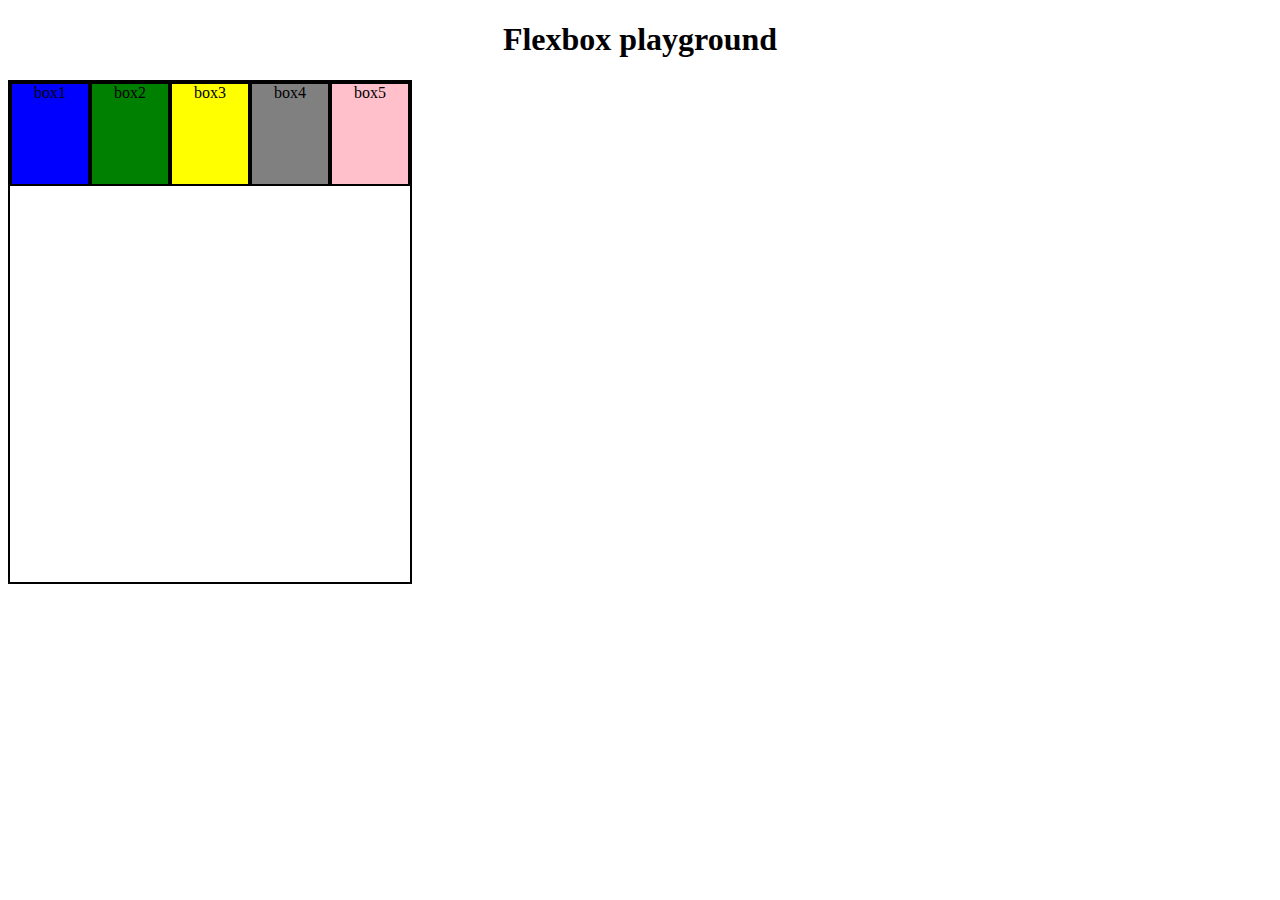
<file: csswebclass/index.html>
<!DOCTYPE html>
<html lang="en">
<head>
    <meta charset="UTF-8">
    <meta name="viewport" content="width=device-width, initial-scale=1.0">
    <title>my first problem</title>
    <link rel="stylesheet" href="style.css">
</head>
<body>
 <h1>Flexbox playground </h1>
 <div id="box">

<div id="box1">box1</div>
<div id="box2">box2</div>
<div id="box3">box3</div>
<div id="box4">box4</div>
<div id="box5">box5</div>

 </div>
</body>
</html>
</file>
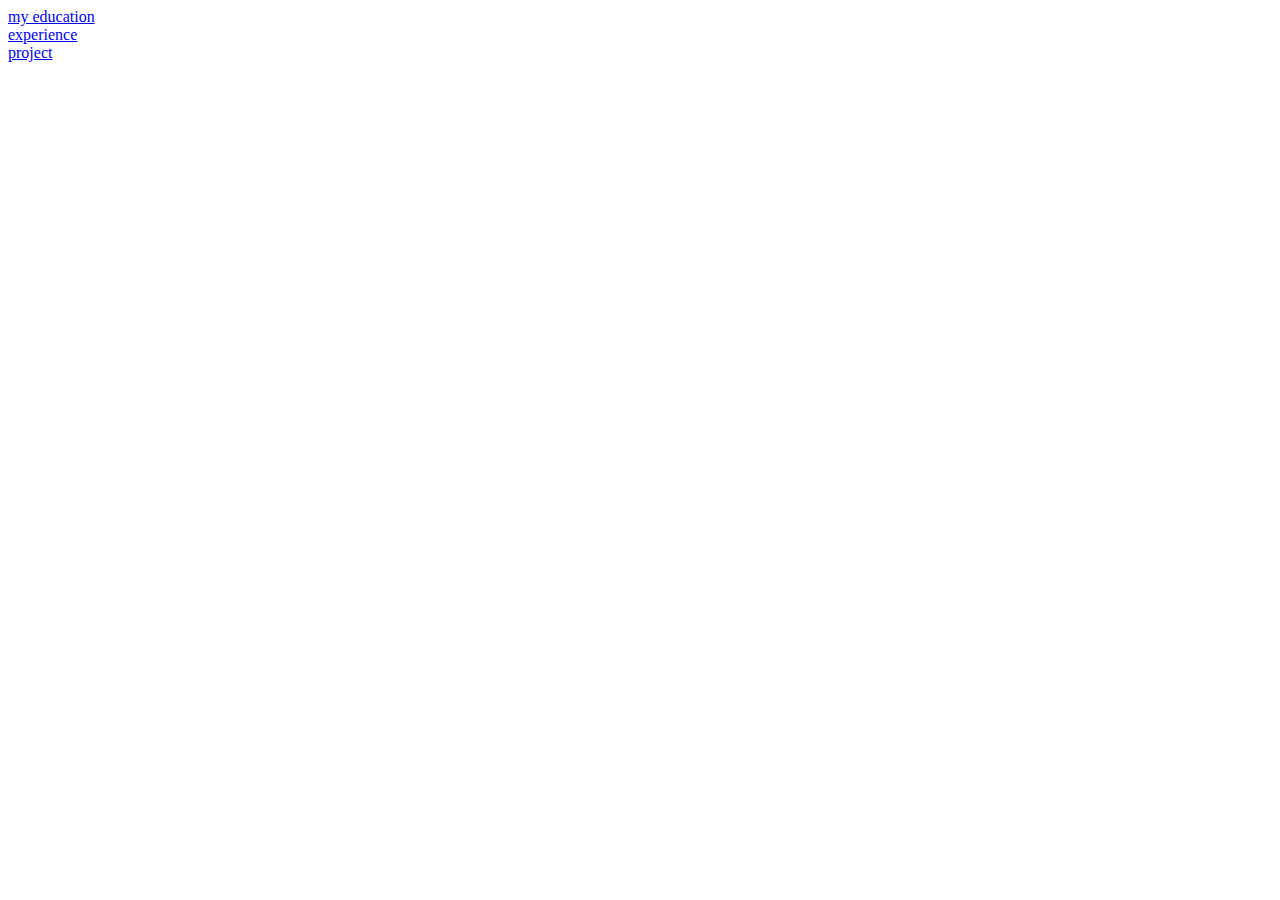
<file: homepageproject/index.html>
<!DOCTYPE html>
<html lang="en">
<head>
    <meta charset="UTF-8">
    <meta name="viewport" content="width=device-width, initial-scale=1.0">
    <title>Document</title>
</head>
<body>
    <a href="education.html">my education</a>
    <br>
<a href="experience.html">experience</a>
<br>
<a href="project.html">project</a>
</body>
</html>
</file>
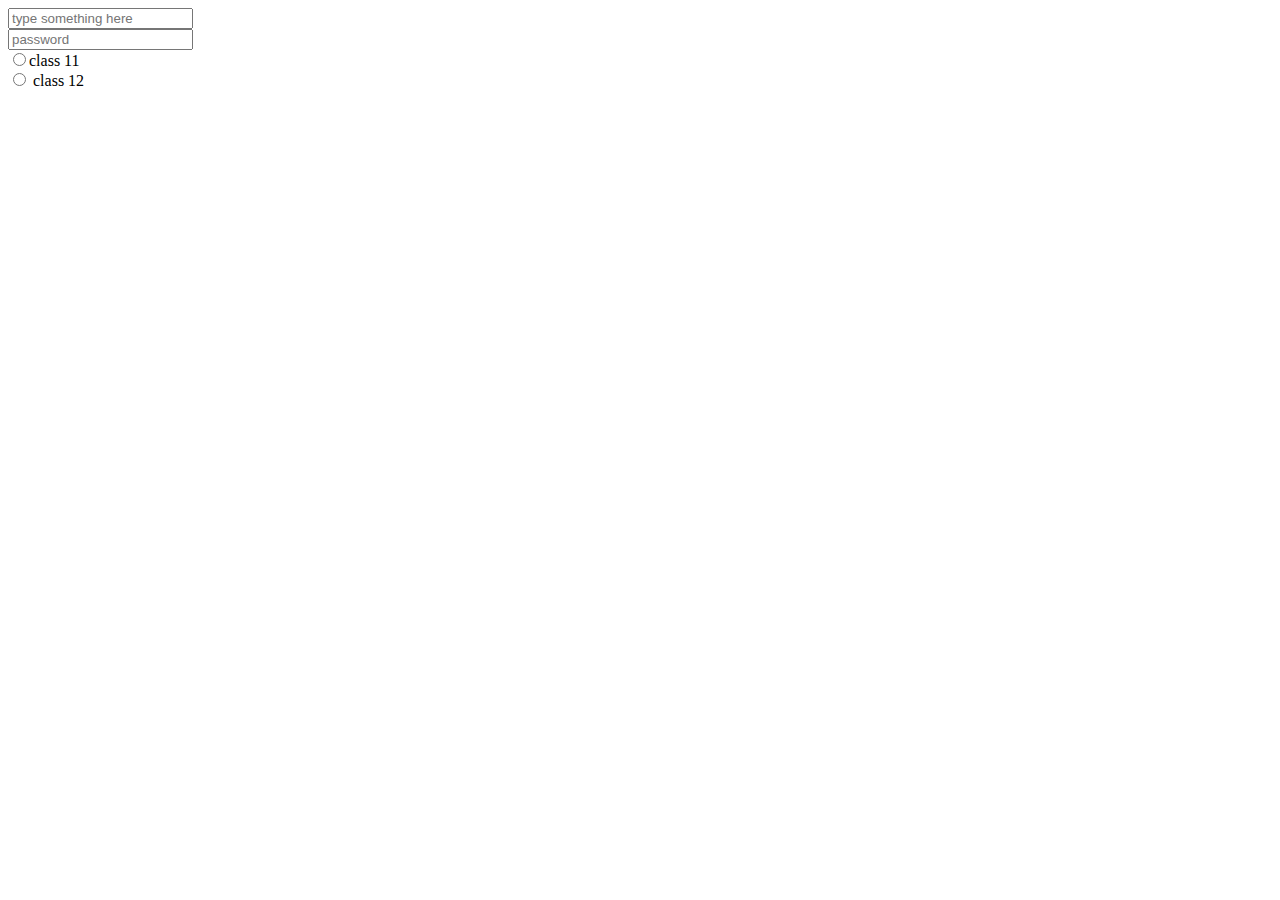
<file: layout/index.html>
<!DOCTYPE html>
<html lang="en">
<head>
    <meta charset="UTF-8">
    <meta name="viewport" content="width=device-width, initial-scale=1.0">
    <title>Document</title>
</head>
<body>
    
    <!-- <section>heloo i am pruthviraj vyawahare</search>
    <aside>this is an add</aside>
    <a href="https://google.com" target="_main"><img src="https://deep-image.ai/blog/content/images/size/w1600/2022/08/magic-g1db898374_1920.jpg" alt="not this image" height="230"></a> -->
<!-- <div><P>
    hello world
</P>
</div>
<main>
<ol>
<li>apple</li>
<ol>
      <li>season: summer</li>
</ol>
<li>mango</li>

</ol>

</main>

<table>
    <thead>
    <caption>my info</caption>
    <tr >
        <th colspan="2">name</th>
       
    </tr>
    </thead>
    <tbody>
<tr>
<td>
    pruthviraj
</td>
<td>21286</td>


</tr>
</tbody>

</table> -->
<form action="/action.php">
<input type="text"placeholder="type something here">
<br>
<input type="password"placeholder="password">
<br>
<label for="101">
<input type="radio" value="class 11" name="class" id="101" >class 11

</label>
<br>
<label for="102">
<input type="radio" value="class 12" name="class" id="102"> class 12
</label>
<br>
<label for="math"></label>
</form>
</body>
</html>
</file>
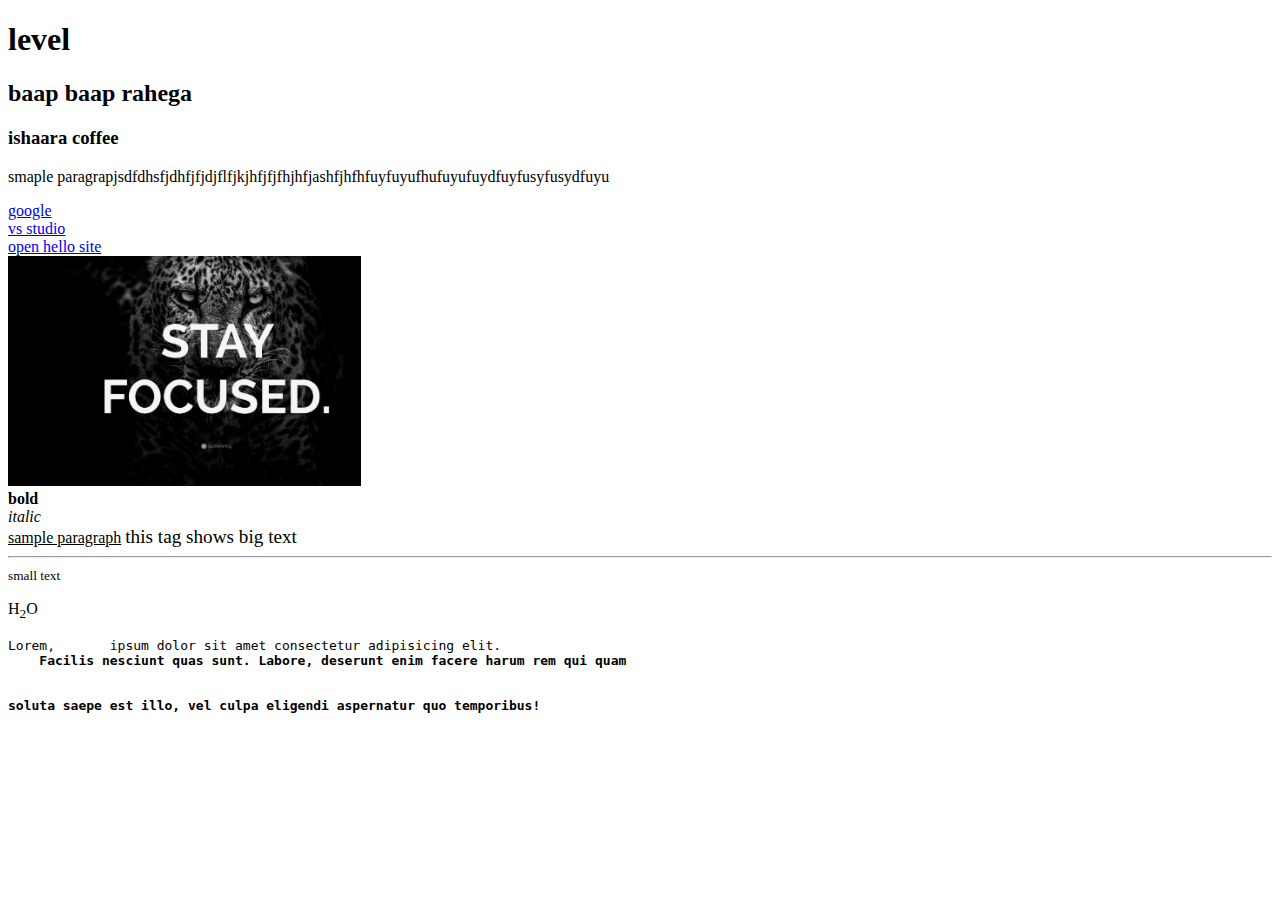
<file: firstindex.html>
<!DOCTYPE html>
<html lang="en">
<head>
    <meta charset="UTF-8">
    <meta name="viewport" content="width=device-width, initial-scale=1.0">
    <title>hello world</title>
</head>
<!--this my first html code-->
<body>
     <!-- hello world i am pruthviraj 
girish vyawahare
<p> -->
   <h1>level </h1>
   <h2>baap baap rahega</h2>
   <h3>ishaara coffee</h3> 
   
   <p>smaple paragrapjsdfdhsfjdhfjfjdjflfjkjhfjfjfhjhfjashfjhfhfuyfuyufhufuyufuydfuyfusyfusydfuyu</p>
   <a href="https://www.google.com">google</a>
   <br>
   <a href="http://code.visualstudio.com">vs studio</a>
   <!-- hello i am your dad -->
    <br>
<a href="/hellofolder/hello.html">open hello site</a>
<br>
<img src="Screenshot 2025-07-28 232708.png" alt="not this image" height="230">
<br>
<b>bold</b>
<br>
<i>italic</i>
<br>
<u>sample paragraph</u>
<big>this tag shows big text</big>
<hr>
<small>small text</small>
<p>H<sub>2</sub>O</p>
<pre>Lorem,       ipsum dolor sit amet consectetur adipisicing elit. 
    <b>Facilis nesciunt quas sunt. Labore, deserunt enim facere harum rem qui quam <b>
        <br>
soluta saepe est illo, vel culpa eligendi aspernatur quo temporibus!</pre>

</body>
</html>
</file>
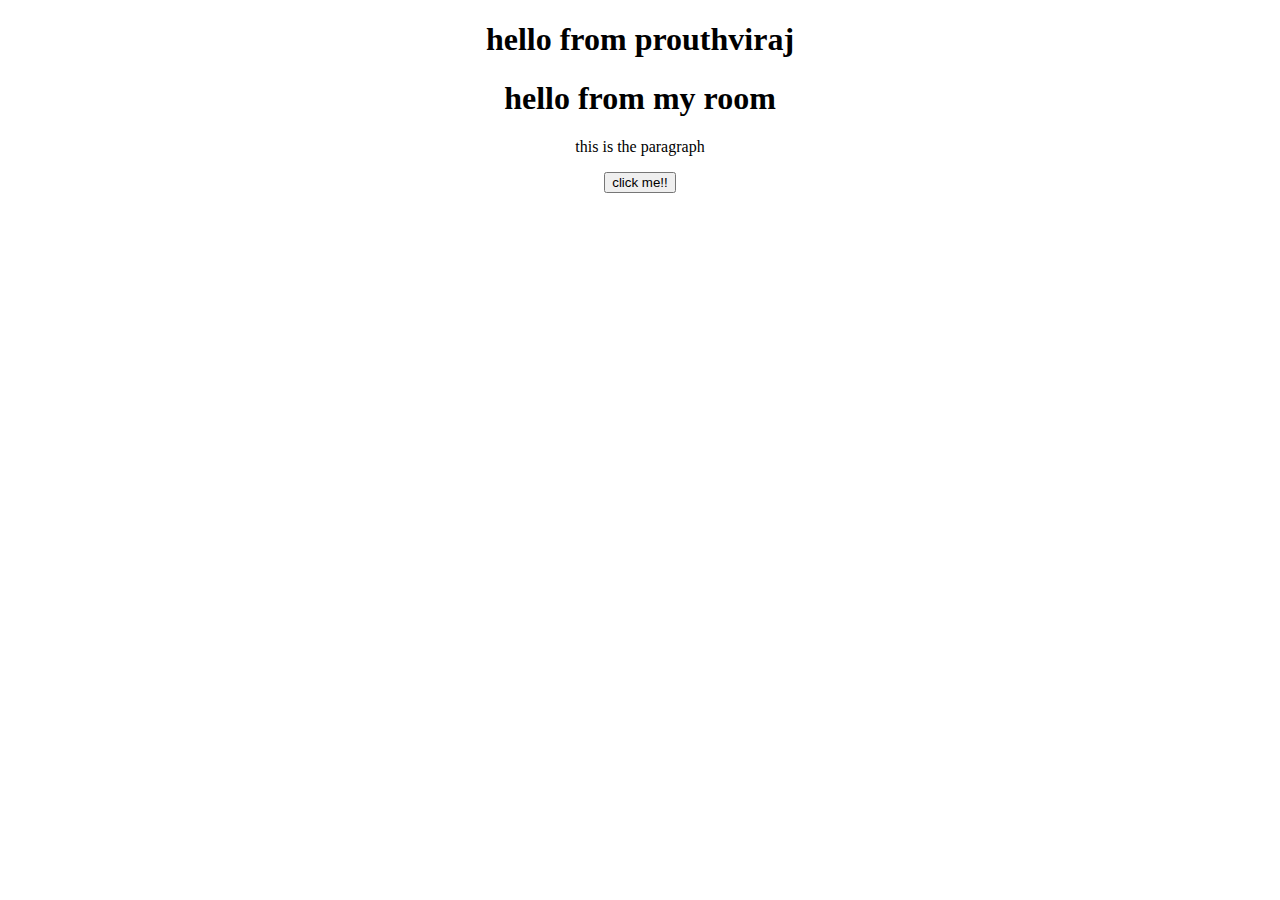
<file: csswebclass/index1.html>
<!DOCTYPE html>
<html lang="en">
<head><!--emet-->
    <meta charset="UTF-8">
    <meta name="viewport" content="width=device-width, initial-scale=1.0">
    <link rel="stylesheet" href="style.css">
    <title>css level 1</title>
   
</head>
<body>
    <h1 id="heading0ne">hello from prouthviraj</h1>
<h1 class = "myclass" >   hello from my room</h1>
<p class = " myclass">this is the paragraph</p>
<button>click me!!</button>
</body>
</html>
</file>
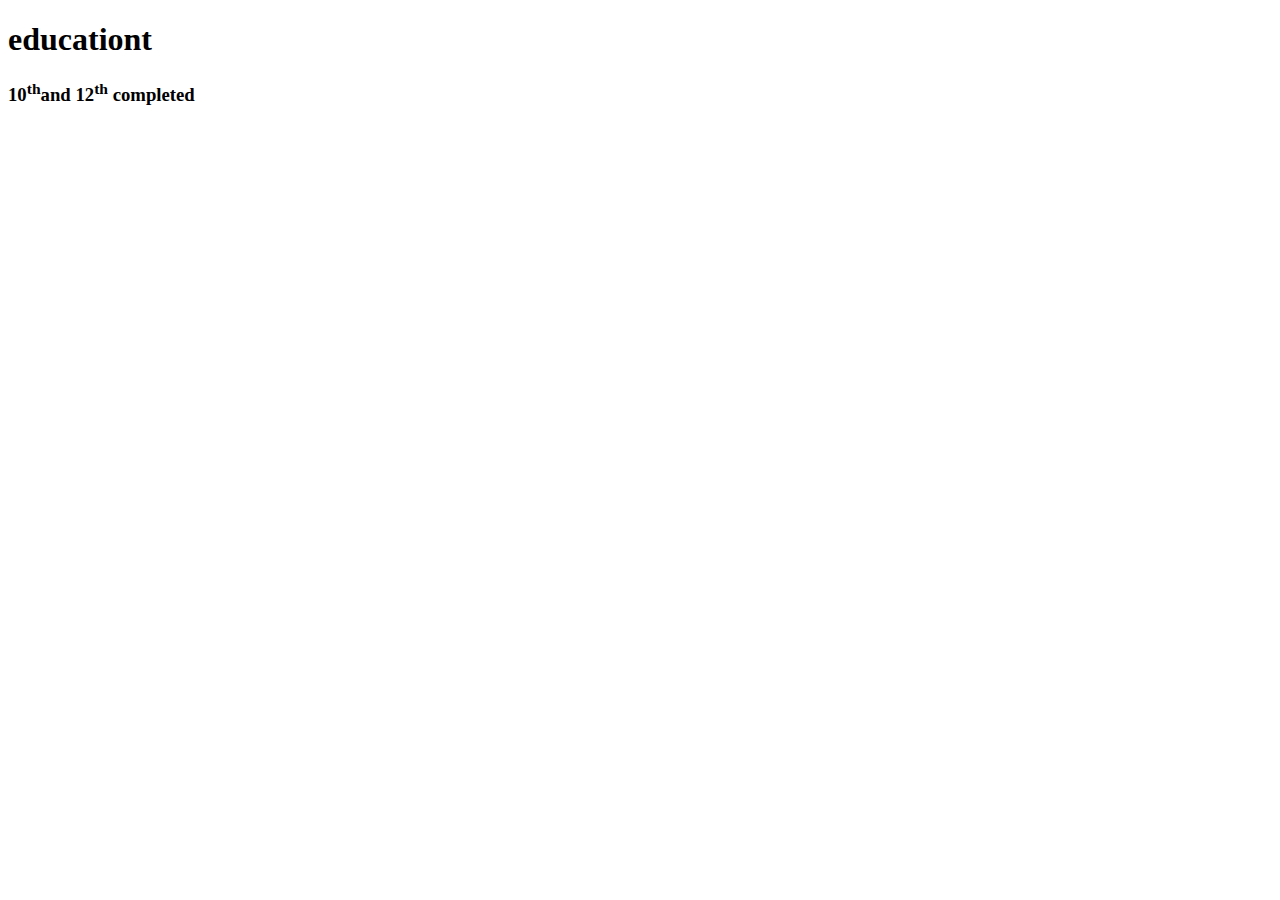
<file: homepageproject/education.html>
<!DOCTYPE html>
<html lang="en">
<head>
    <meta charset="UTF-8">
    <meta name="viewport" content="width=device-width, initial-scale=1.0">
    <title>educationt</title>
</head>
<body>
    <h1>educationt</h1>
    <h3>10<sup>th</sup>and 12<sup>th</sup> completed</h3>
</body>
</html>
</file>
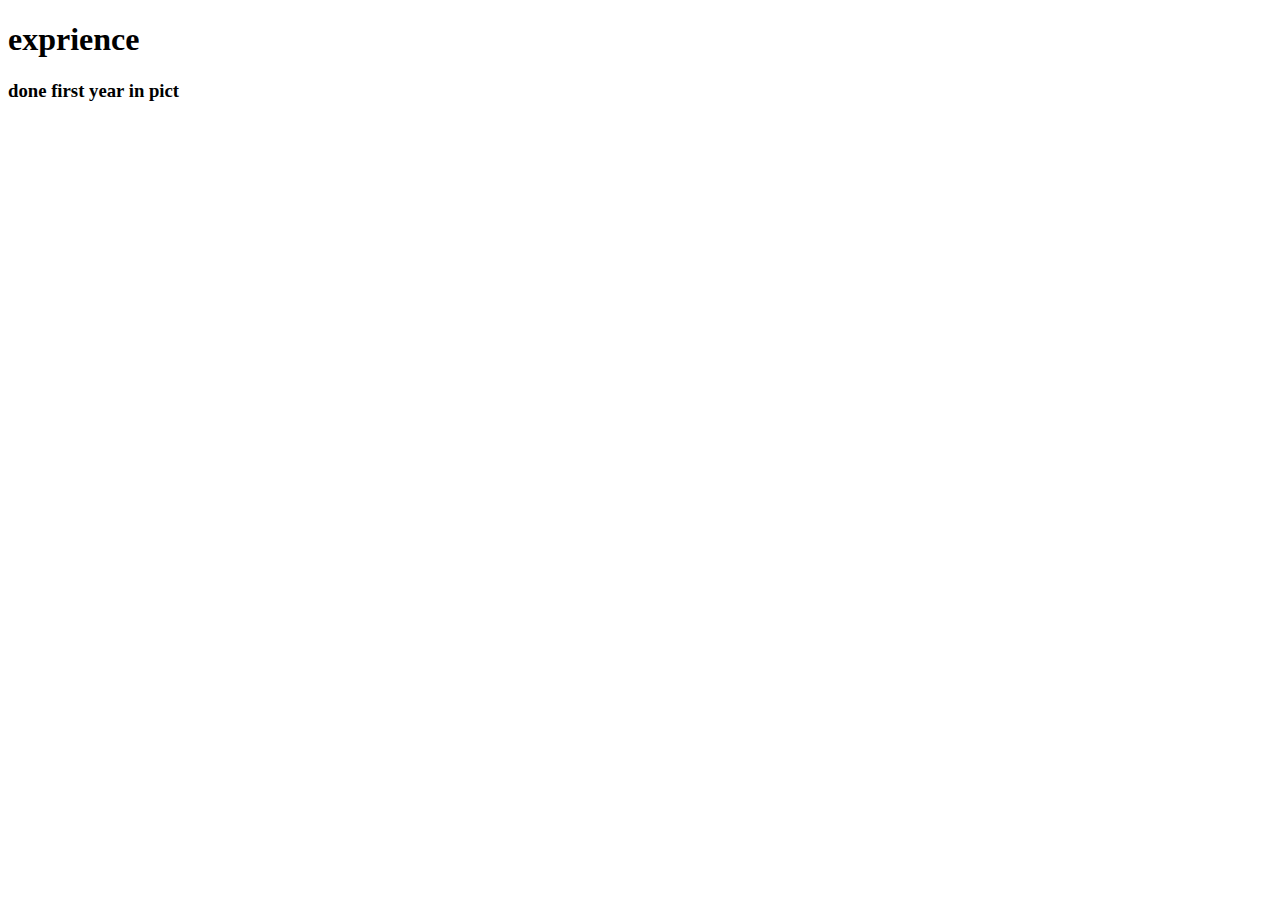
<file: homepageproject/experience.html>
<!DOCTYPE html>
<html lang="en">
<head>
    <meta charset="UTF-8">
    <meta name="viewport" content="width=device-width, initial-scale=1.0">
    <title>experince</title>
</head>
<body>
  <h1>exprience</h1>  

<h3>done first year in pict</h3></body>
</html>
</file>
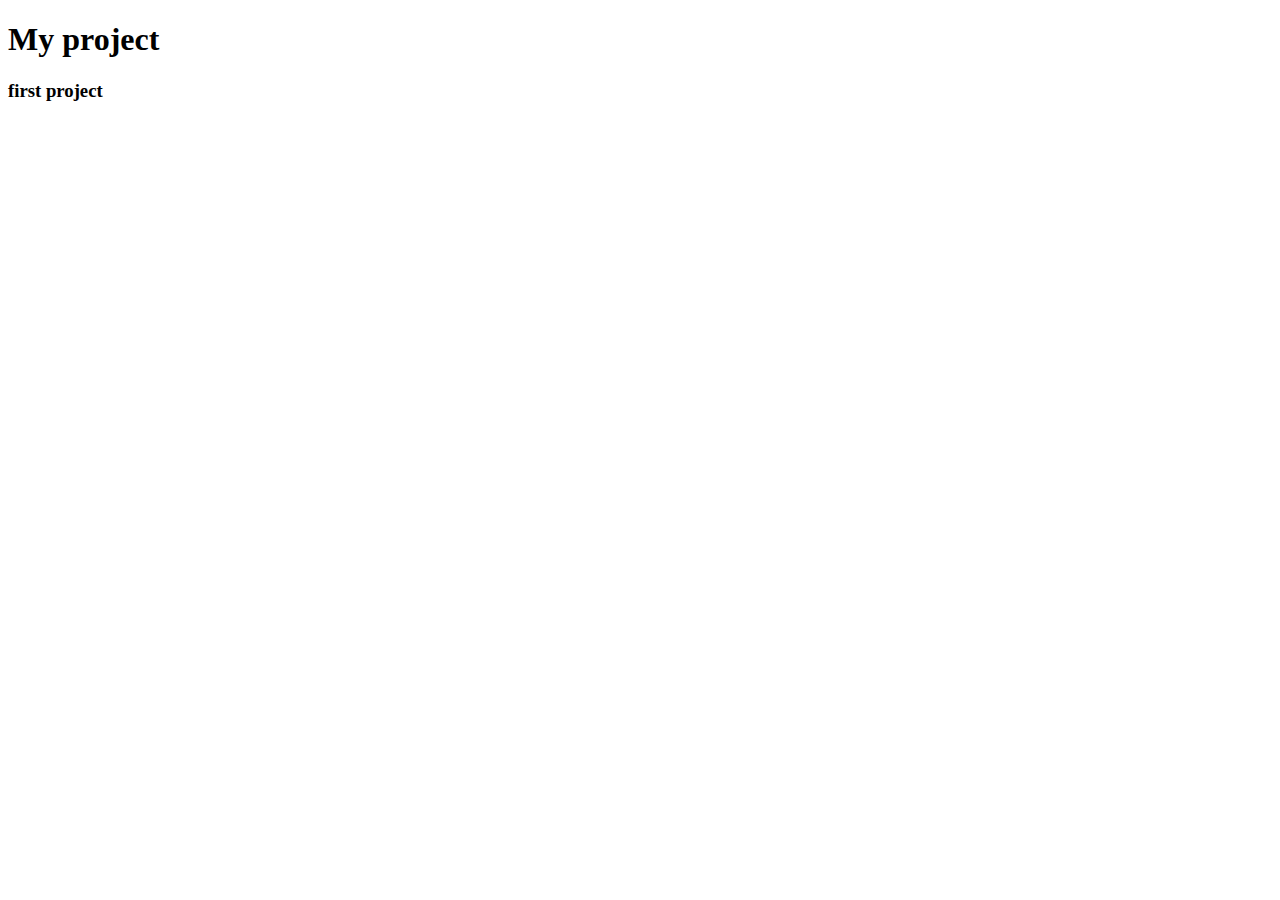
<file: homepageproject/project.html>
<!DOCTYPE html>
<html lang="en">
<head>
    <meta charset="UTF-8">
    <meta name="viewport" content="width=device-width, initial-scale=1.0">
    <title>project link</title>
</head>
<body>
    <h1>My project </h1>
    <h3>first project</h3>

</body>
</html>
</file>
<file: csswebclass/style.css>
div{
   display:inline-block;
    width:700px;
    height:500px;
    border:2px solid black;
}
body{
    text-align: center;
}
#box{
    width:400px;
    height: 500px;
    display: flex;
    flex-direction:row;
    justify-content:center;
    
    /* align-items  : flex-start; */
    
}
#box1{
background-color: blue;
height: 100px;
width: 100px;
border: 2px solid black;

}
#box2{
background-color:green;
height: 100px;
width: 100px;
border: 2px solid black;
flex-grow:2;

}


#box3{

    background-color: yellow;
height: 100px;
width: 100px;
border: 2px solid black;


}

#box4{

    background-color: grey;
height: 100px;
width: 100px;
border: 2px solid black;


}

#box5{
background-color: pink;
height: 100px;
width: 100px;
border: 2px solid black;

}
</file>
